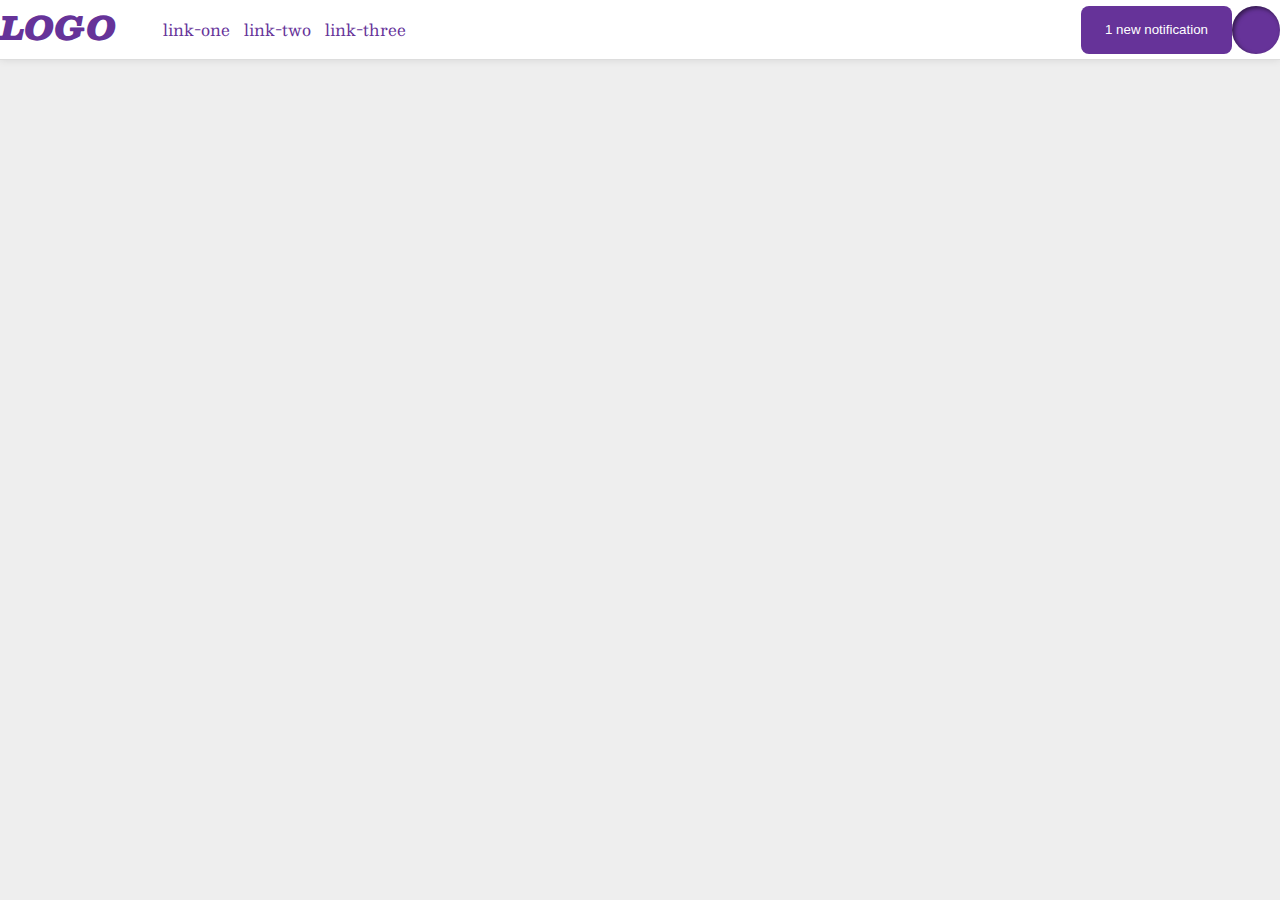
<file: foundations/flex/03-flex-header-2/index.html>
<!DOCTYPE html>
<html lang="en">

<head>
  <meta charset="UTF-8">
  <meta http-equiv="X-UA-Compatible" content="IE=edge">
  <meta name="viewport" content="width=device-width, initial-scale=1.0">
  <title>Flex Header 2</title>
  <link rel="stylesheet" href="style.css">
</head>

<body>
  <div class="header">
    <div class="left">
      <div class="logo">
        LOGO
      </div>
      <ul class="links">
        <li><a href="https://google.com">link-one</a></li>
        <li><a href="https://google.com">link-two</a></li>
        <li><a href="https://google.com">link-three</a></li>
      </ul>
    </div>
    <div class="right">
      <button class="notifications">
        1 new notification
      </button>
      <div class="profile-image"></div>
    </div>
  </div>
</body>

</html>
</file>
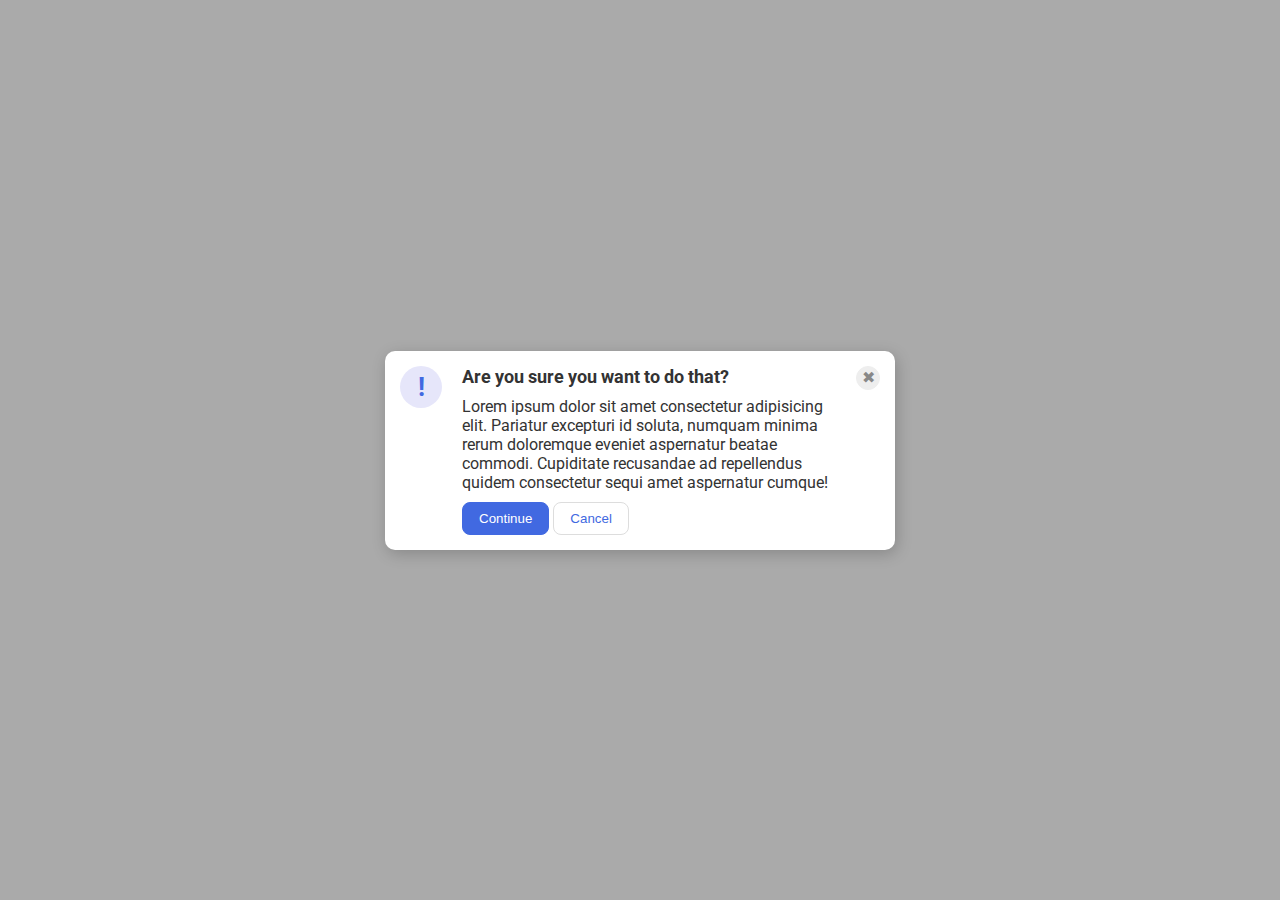
<file: foundations/flex/05-flex-modal/index.html>
<!DOCTYPE html>
<html lang="en">

<head>
  <meta charset="UTF-8">
  <meta http-equiv="X-UA-Compatible" content="IE=edge">
  <meta name="viewport" content="width=device-width, initial-scale=1.0">
  <link rel="stylesheet" href="style.css">
  <title>Modal</title>
</head>

<body>
  <div class="modal">
      <div class="icon">!</div>
    <div>
      <div class="header">Are you sure you want to do that?</div>
      <div class="text">Lorem ipsum dolor sit amet consectetur adipisicing elit. Pariatur excepturi id soluta, numquam
        minima rerum doloremque eveniet aspernatur beatae commodi. Cupiditate recusandae ad repellendus quidem
        consectetur sequi amet aspernatur cumque!</div>
      <button class="continue">Continue</button>
      <button class="cancel">Cancel</button>
    </div>
    <button class="close-button">✖</button>
  </div>
</body>

</html>
</file>
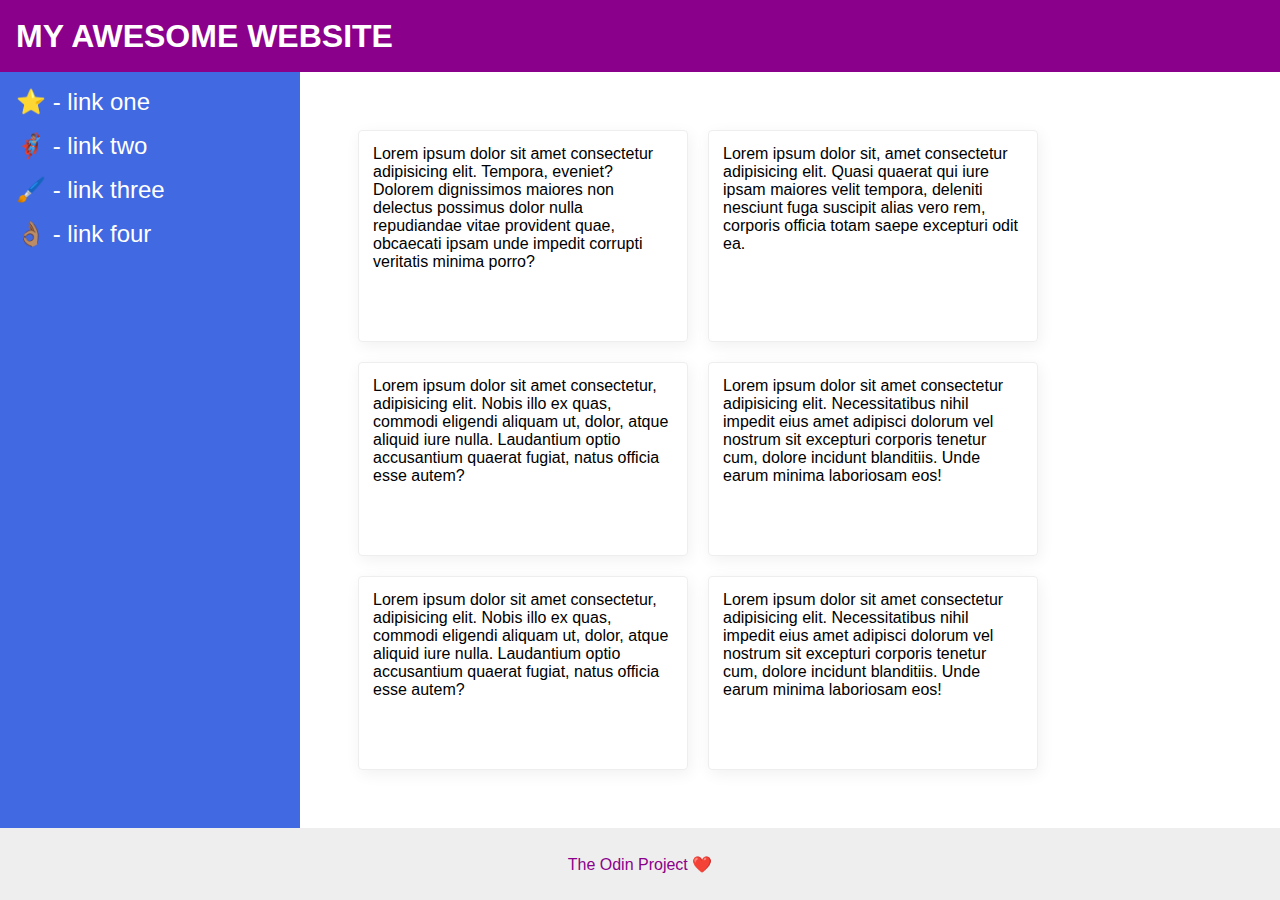
<file: foundations/flex/07-flex-layout-2/index.html>
<!DOCTYPE html>
<html lang="en">

<head>
  <meta charset="UTF-8">
  <meta http-equiv="X-UA-Compatible" content="IE=edge">
  <meta name="viewport" content="width=device-width, initial-scale=1.0">
  <title>The Holy Grail</title>
  <link rel="stylesheet" href="style.css">
</head>

<body>
  <div class="header">
    MY AWESOME WEBSITE
  </div>

  <div class="interface">
    <div class="sidebar">
      <ul>
        <li><a href="#">⭐ - link one</a></li>
        <li><a href="#">🦸🏽‍♂️ - link two</a></li>
        <li><a href="#">🖌️ - link three</a></li>
        <li><a href="#">👌🏽 - link four</a></li>
      </ul>
    </div>

    <div class="card-holder">
      <div class="card">Lorem ipsum dolor sit amet consectetur adipisicing elit. Tempora, eveniet? Dolorem dignissimos
        maiores non delectus possimus dolor nulla repudiandae vitae provident quae, obcaecati ipsam unde impedit
        corrupti
        veritatis minima porro?</div>
      <div class="card">Lorem ipsum dolor sit, amet consectetur adipisicing elit. Quasi quaerat qui iure ipsam maiores
        velit tempora, deleniti nesciunt fuga suscipit alias vero rem, corporis officia totam saepe excepturi odit ea.
      </div>
      <div class="card">Lorem ipsum dolor sit amet consectetur, adipisicing elit. Nobis illo ex quas, commodi eligendi
        aliquam ut, dolor, atque aliquid iure nulla. Laudantium optio accusantium quaerat fugiat, natus officia esse
        autem?</div>
      <div class="card">Lorem ipsum dolor sit amet consectetur adipisicing elit. Necessitatibus nihil impedit eius amet
        adipisci dolorum vel nostrum sit excepturi corporis tenetur cum, dolore incidunt blanditiis. Unde earum minima
        laboriosam eos!</div>
      <div class="card">Lorem ipsum dolor sit amet consectetur, adipisicing elit. Nobis illo ex quas, commodi eligendi
        aliquam ut, dolor, atque aliquid iure nulla. Laudantium optio accusantium quaerat fugiat, natus officia esse
        autem?</div>
      <div class="card">Lorem ipsum dolor sit amet consectetur adipisicing elit. Necessitatibus nihil impedit eius amet
        adipisci dolorum vel nostrum sit excepturi corporis tenetur cum, dolore incidunt blanditiis. Unde earum minima
        laboriosam eos!</div>
    </div>
  </div>
  <div class="footer">
    The Odin Project ❤️
  </div>
</body>

</html>
</file>
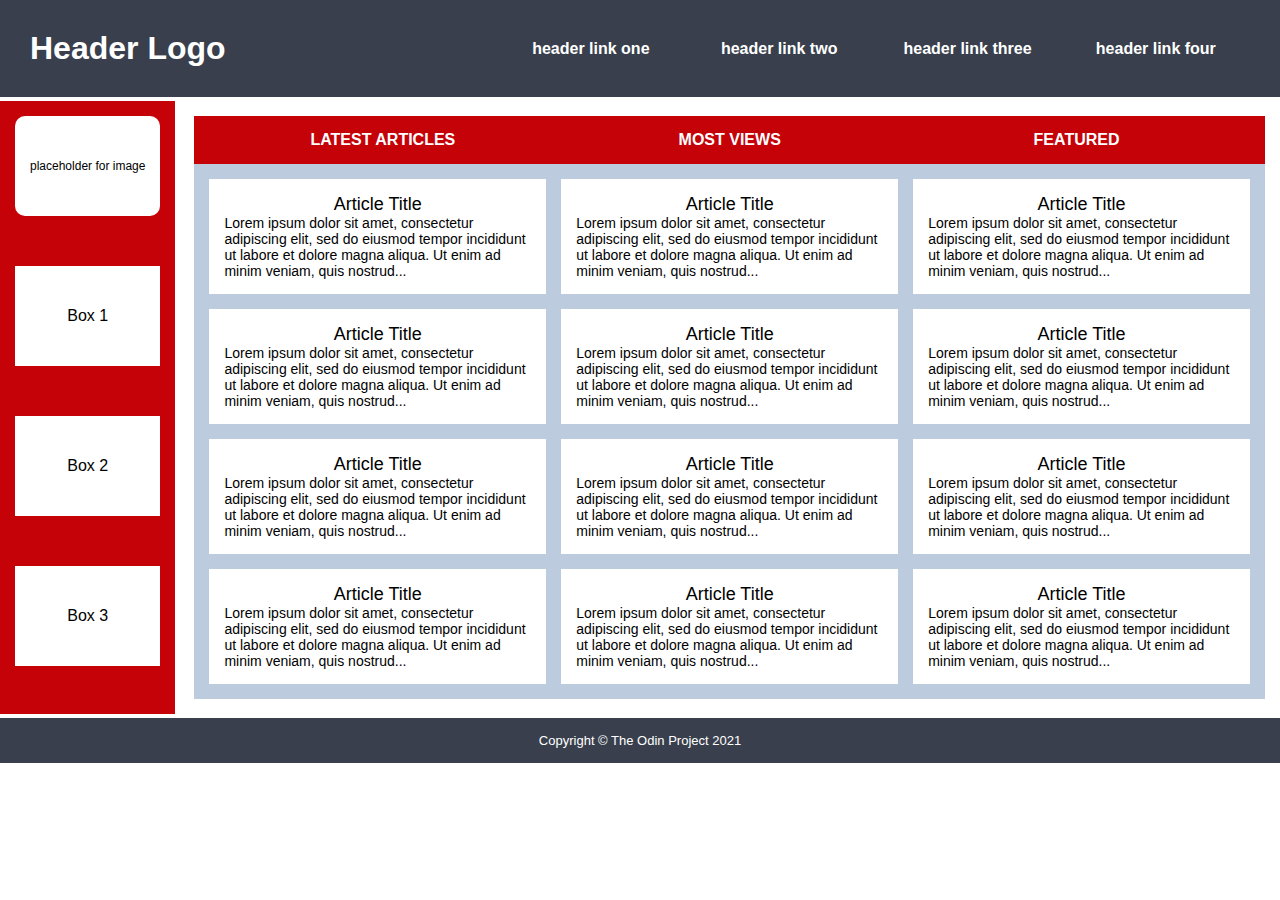
<file: intermediate-html-css/advanced-grid/02-holy-grail-mockup/index.html>
<!DOCTYPE html>
<html lang="en">

<head>
  <meta charset="UTF-8">
  <meta http-equiv="X-UA-Compatible" content="IE=edge">
  <meta name="viewport" content="width=device-width, initial-scale=1.0">
  <title>Holy Grail Mockup</title>
  <link rel="stylesheet" href="style.css">
</head>

<body>
  <div class="container">

    <div class="header">
      <div class="logo">Header Logo</div>
      <div class="menu">
        <ul>
          <li>header link one</li>
          <li>header link two</li>
          <li>header link three</li>
          <li>header link four</li>
        </ul>
      </div>
    </div>

    <div class="sidebar">
      <div class="photo">
        <p>placeholder for image</p>
      </div>
      <div class="side-content">Box 1
      </div>
      <div class="side-content">Box 2
      </div>
      <div class="side-content">Box 3
      </div>
    </div>

    <div class="content">
      <div class="nav">
        <ul>
          <li>Latest Articles</li>
          <li>Most Views</li>
          <li>Featured</li>
        </ul>
      </div>

      <div class="article">
        <div class="card">
          <p class="title">Article Title</p>
          <p>Lorem ipsum dolor sit amet, consectetur adipiscing elit, sed do eiusmod tempor incididunt ut labore et
            dolore magna aliqua. Ut enim ad minim veniam, quis nostrud...</p>
        </div>
        <div class="card">
          <p class="title">Article Title</p>
          <p>Lorem ipsum dolor sit amet, consectetur adipiscing elit, sed do eiusmod tempor incididunt ut labore et
            dolore magna aliqua. Ut enim ad minim veniam, quis nostrud...</p>
        </div>
        <div class="card">
          <p class="title">Article Title</p>
          <p>Lorem ipsum dolor sit amet, consectetur adipiscing elit, sed do eiusmod tempor incididunt ut labore et
            dolore magna aliqua. Ut enim ad minim veniam, quis nostrud...</p>
        </div>
        <div class="card">
          <p class="title">Article Title</p>
          <p>Lorem ipsum dolor sit amet, consectetur adipiscing elit, sed do eiusmod tempor incididunt ut labore et
            dolore magna aliqua. Ut enim ad minim veniam, quis nostrud...</p>
        </div>
        <div class="card">
          <p class="title">Article Title</p>
          <p>Lorem ipsum dolor sit amet, consectetur adipiscing elit, sed do eiusmod tempor incididunt ut labore et
            dolore magna aliqua. Ut enim ad minim veniam, quis nostrud...</p>
        </div>
        <div class="card">
          <p class="title">Article Title</p>
          <p>Lorem ipsum dolor sit amet, consectetur adipiscing elit, sed do eiusmod tempor incididunt ut labore et
            dolore magna aliqua. Ut enim ad minim veniam, quis nostrud...</p>
        </div>
        <div class="card">
          <p class="title">Article Title</p>
          <p>Lorem ipsum dolor sit amet, consectetur adipiscing elit, sed do eiusmod tempor incididunt ut labore et
            dolore magna aliqua. Ut enim ad minim veniam, quis nostrud...</p>
        </div>
        <div class="card">
          <p class="title">Article Title</p>
          <p>Lorem ipsum dolor sit amet, consectetur adipiscing elit, sed do eiusmod tempor incididunt ut labore et
            dolore magna aliqua. Ut enim ad minim veniam, quis nostrud...</p>
        </div>
        <div class="card">
          <p class="title">Article Title</p>
          <p>Lorem ipsum dolor sit amet, consectetur adipiscing elit, sed do eiusmod tempor incididunt ut labore et
            dolore magna aliqua. Ut enim ad minim veniam, quis nostrud...</p>
        </div>
        <div class="card">
          <p class="title">Article Title</p>
          <p>Lorem ipsum dolor sit amet, consectetur adipiscing elit, sed do eiusmod tempor incididunt ut labore et
            dolore magna aliqua. Ut enim ad minim veniam, quis nostrud...</p>
        </div>
        <div class="card">
          <p class="title">Article Title</p>
          <p>Lorem ipsum dolor sit amet, consectetur adipiscing elit, sed do eiusmod tempor incididunt ut labore et
            dolore magna aliqua. Ut enim ad minim veniam, quis nostrud...</p>
        </div>
        <div class="card">
          <p class="title">Article Title</p>
          <p>Lorem ipsum dolor sit amet, consectetur adipiscing elit, sed do eiusmod tempor incididunt ut labore et
            dolore magna aliqua. Ut enim ad minim veniam, quis nostrud...</p>
        </div>
      </div>
    </div>

    <div class="footer">
      <p>Copyright © The Odin Project 2021</p>
    </div>

  </div>
</body>

</html>
</file>
<file: foundations/flex/03-flex-header-2/style.css>
/* this is some magical font-importing.  
you'll learn about it later. */
@import url('https://fonts.googleapis.com/css2?family=Besley:ital,wght@0,400;1,900&display=swap');

body {
  margin: 0;
  background: #eee;
  font-family: Besley, serif;
}

.header {
  background: white;
  border-bottom: 1px solid #ddd;
  box-shadow: 0 0 8px rgba(0,0,0,.1);
  display: flex;
  align-items: center;
  justify-content: space-between;
}

.profile-image {
  background: rebeccapurple;
  box-shadow: inset 2px 2px 4px rgba(0,0,0,.5);
  border-radius: 50%;
  width: 48px;
  height: 48px;
}

.logo {
  color: rebeccapurple;
  font-size: 32px;
  font-weight: 900;
  font-style: italic;
}

.left {
  display: flex;
}

.right {
  display: flex;
}

button {
  border: none;
  border-radius: 8px;
  background: rebeccapurple;
  color: white;
  padding: 8px 24px;
}

a {
  /* this removes the line under our links */
  text-decoration: none;
  color: rebeccapurple;
  padding: 7px;
}

ul {
  list-style-type: none;
  display: flex;
}
</file>
<file: foundations/flex/05-flex-modal/style.css>
@import url('https://fonts.googleapis.com/css2?family=Roboto:wght@400;700&display=swap');

html, body {
  height: 100%;
}

.header {
  font-weight: bold;
  font-size: large;
}

.text {
  padding-block: 10px;
}

body {
  font-family: Roboto, sans-serif;
  margin: 0px;
  background: #aaa;
  color: #333;
  /* I'll give you this one for free lol */
  display: flex;
  align-items: center;
  justify-content: center;
}

.modal {
  background: white;
  width: 480px;
  border-radius: 10px;
  box-shadow: 2px 4px 16px rgba(0,0,0,.2);
  display: flex;
  padding: 15px;
  gap: 20px
}

.icon {
  color: royalblue;
  font-size: 26px;
  font-weight: 700;
  background: lavender;
  width: 42px;
  height: 42px;
  border-radius: 50%;
  display: flex;
  align-items: center;
  justify-content: center;
  flex-shrink: 0;
}

.close-button {
  background: #eee;
  border-radius: 50%;
  color: #888;
  font-weight: 400;
  font-size: 16px;
  height: 24px;
  width: 24px;
  display: flex;
  align-items: center;
  justify-content: center;
  border: 1px solid #eee;
  padding: 0;
  flex-shrink:0;
}

button {
  cursor: pointer;
  padding: 8px 16px;
  border-radius: 8px;
}

button.continue {
  background: royalblue;
  border: 1px solid royalblue;
  color: white;
}

button.cancel {
  background: white;
  border: 1px solid #ddd;
  color: royalblue;
}
</file>
<file: foundations/flex/07-flex-layout-2/style.css>
body {
  font-family: -apple-system, BlinkMacSystemFont, 'Segoe UI', Roboto, Oxygen, Ubuntu, Cantarell, 'Open Sans', 'Helvetica Neue', sans-serif;
  margin: 0;
  min-height: 100vh;
  display: flex;
  flex-direction: column;
  padding: 0;
}

.header {
  height: 72px;
  background: darkmagenta;
  color: white;
  display: flex;
  font-size: 32px;
  font-weight: 900;
  align-items: center;
  padding-left: 16px;
}

.footer {
  height: 72px;
  background: #eee;
  color: darkmagenta;
  display: flex;
  align-items: center;
  justify-content: center;

}

.card {
  border: 1px solid #eee;
  box-shadow: 2px 4px 16px rgba(0,0,0,.06);
  border-radius: 4px;
  max-width: 300px;
  padding: 14px;
  margin: 10px
}

.interface {
  display: flex;
  flex-grow: 1;
}

.card-holder {
  display: flex;
  flex-wrap: wrap;
  padding: 48px;
}

ul {
  list-style: none;
  padding: 0;
}

ul a {
  text-decoration: none;
  color: white;
  font-size: 24px;
  display: flex;
  margin-bottom: 16px;
  
}

.sidebar {
  width: 300px;
  background: royalblue;
  box-sizing: border-box;
  display: flex;
  flex-shrink: 0;
  max-width: 300px;
  padding-left: 16px;
}
</file>
<file: intermediate-html-css/advanced-grid/02-holy-grail-mockup/style.css>
* {
  margin: 0;
  padding: 0;
}

.container {
  text-align: center;
  display: grid;
  grid-template-areas: 
  "header header"
  "sidebar content" 
  "footer footer";
  gap: 4px;
}

.container div {
  padding: 15px;
  font-size: 32px;
  font-family: Helvetica;
  font-weight: bold;
  color: white;
}

.header {
  background-color: #393f4d;
  grid-area: header;
  display: grid;
  grid-template-areas: "logo list";
  align-items: center;
  
}

.logo {
  grid-area: logo;
  justify-self: start;
}

.menu ul {
  font-size: 16px;
  list-style: none;
  display: grid;
  grid-template-columns: repeat(4, 1fr);
  justify-content: space-around;
}

.menu {
  grid-area: list;
}

.sidebar {
  background-color: #C50208;
  grid-area: sidebar;
  display: grid;
  grid-template-rows: repeat(4, 100px);
  gap: 50px;
}

.content {
  grid-area: content;
  display: grid;
  grid-template-rows: auto 1fr;
}

.sidebar .photo {
  background-color: white;
  color: black;
  font-size: 12px;
  font-weight: normal;
  border-radius: 10px;
  align-content: center;
}


.sidebar .side-content {
  background-color: white;
  color: black;
  font-size: 16px;
  font-weight: normal;
  align-content: center;
}

.nav {
  background-color: #C50208;
}

.nav ul{
  font-size: 16px;
  text-transform: uppercase;
  display: grid;
  grid-template-columns: repeat(3, 1fr);
  list-style: none;
}

.article {
  background-color: #bccbde;
  display: grid;
  grid-template-columns: repeat(auto-fit, minmax(250px, 1fr));
  gap: 15px;
}

.article p {
  font-size: 18px;
  font-family: sans-serif;
  color: white;
  text-align: left;
}

.article .card {
  background-color: #FFFFFF;
  color: black;
  text-align: center;
}

.card p {
  color: black;
  font-weight: normal;
  font-size: 14px;
}

.card .title {
  font-size: 18px;
  text-align: center;
}

.footer {
  background-color: #393f4d;
  grid-area: footer;
}

.footer p {
  font-size: 13px;
  font-weight: normal;
}
</file>
